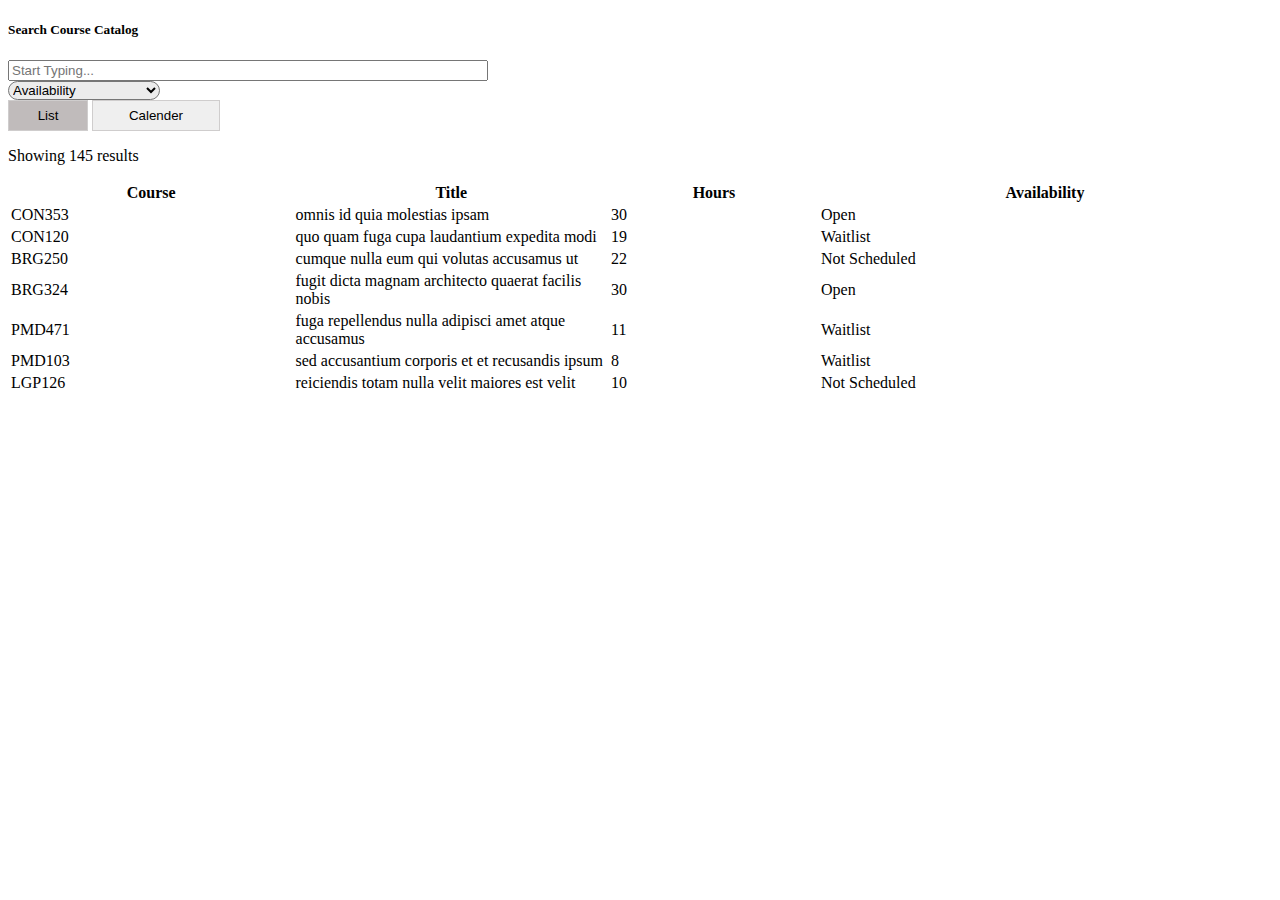
<file: index.html>
<!DOCTYPE html>
<html lang="en">
<head>
    <meta charset="UTF-8">
    <meta http-equiv="X-UA-Compatible" content="IE=edge">
    <meta name="viewport" content="width=device-width, initial-scale=1.0">
    <title>Table</title>
    <link rel="stylesheet" href="https://pro.fontawesome.com/releases/v5.10.0/css/all.css" integrity="sha384-AYmEC3Yw5cVb3ZcuHtOA93w35dYTsvhLPVnYs9eStHfGJvOvKxVfELGroGkvsg+p" crossorigin="anonymous"/>
    <link rel="stylesheet" href="https://cdn.jsdelivr.net/npm/bootstrap@4.6.0/dist/css/bootstrap.min.css" integrity="sha384-B0vP5xmATw1+K9KRQjQERJvTumQW0nPEzvF6L/Z6nronJ3oUOFUFpCjEUQouq2+l" crossorigin="anonymous">
    <link rel="stylesheet" href="css/styles.css"/>
</head>
<body>
    
    <div class="app">
        <div class="filter-search p-5 bg-light">
            <h5>Search Course Catalog</h5>
           
                <div class="form-group">
                    <input type="search" class="form-control search" id="myInput" placeholder="Start Typing...">
                </div>
                <div class="d-flex">
                    <select class="custom-select mr-4" style="width: 12%; border-radius: 20px;  background-color: rgb(236, 236, 236);">
                        <option selected value="Availability">Availability</option>
                        <option value="Open">Open</option>
                        <option value="Waitlist">Waitlist</option>
                        <option value="Not Scheduled">Not Scheduled</option>
                      </select>
                    <div class="input-group">
                        <div class="input-group-prepend">
                          <a href="index.html"><button class="list-calender btns-list">
                                <span class="icon"><i class="fas fa-bars"></i></span>
                                <span class="word">List</span>
                            </button></a>

                            <a href="calender.html"><button class=" btns-clndr" >
                                <span class="icon"><i class="far fa-calendar-alt"></i></span>
                                <span class="word">Calender</span> 
                            </button>
                          </a>
                        </div>
                      </div>
                  </div>
            

        </div>
        <div class="px-5 py-2"><p class="text-muted mb-0">Showing <span id="items">145</span> results</p></div>
        <div class="table-responsive">
            <table class="table border table-center">
                <thead>
                  <tr class="bg-light text-left">
                    <th scope="col" class="text-center">Course <i class="fas fa-sort-up"></i></th>
                    
                    <th scope="col" style="width: 25%">Title <i class="fad fa-sort-down"></i></th>
                    <th scope="col">Hours <i class="fad fa-sort-down"></i></th>
                    <th scope="col">Availability <i class="fad fa-sort-down"></i></th>
                  </tr>
                </thead>
                
                <tbody id="tbody">
                 <tr class="bg-light text-left">
                    <td scope="col" class="text-center">CON353</th>
                    <td scope="col" style="width: 25%">omnis id quia molestias ipsam</th>
                    <td scope="col">30</th>
                    <td scope="col">Open</th>
                  </tr>
                  <tr class="bg-light text-left">
                    <td scope="col" class="text-center">CON120</th>
                    <td scope="col" style="width: 25%">quo quam fuga cupa laudantium expedita modi</th>
                    <td scope="col">19</th>
                    <td scope="col">Waitlist</th>
                  </tr>
                  <tr class="bg-light text-left">
                    <td scope="col" class="text-center">BRG250</th>
                    <td scope="col" style="width: 25%">cumque nulla eum qui volutas accusamus ut</th>
                    <td scope="col">22</th>
                    <td scope="col">Not Scheduled</th>
                  </tr>
                  <tr class="bg-light text-left">
                    <td scope="col" class="text-center">BRG324</th>
                    <td scope="col" style="width: 25%">fugit dicta magnam architecto quaerat facilis nobis</th>
                    <td scope="col">30</th>
                    <td scope="col">Open</th>
                  </tr>
                  <tr class="bg-light text-left">
                    <td scope="col" class="text-center">PMD471</th>
                    <td scope="col" style="width: 25%">fuga repellendus nulla adipisci amet atque accusamus</th>
                    <td scope="col">11</th>
                    <td scope="col">Waitlist</th>
                  </tr>
                  <tr class="bg-light text-left">
                    <td scope="col" class="text-center">PMD103</th>
                    <td scope="col" style="width: 25%">sed accusantium corporis et et recusandis ipsum</th>
                    <td scope="col">8</th>
                    <td scope="col">Waitlist</th>
                  </tr>
                  <tr class="bg-light text-left">
                    <td scope="col" class="text-center">LGP126</th>
                    <td scope="col" style="width: 25%">reiciendis totam nulla velit maiores est velit</th>
                    <td scope="col">10</th>
                    <td scope="col">Not Scheduled</th>
                  </tr>
                </tbody>
            </table>
          </div>
    </div>
    <!-- Scripts -->
</body>
</html>
</file>
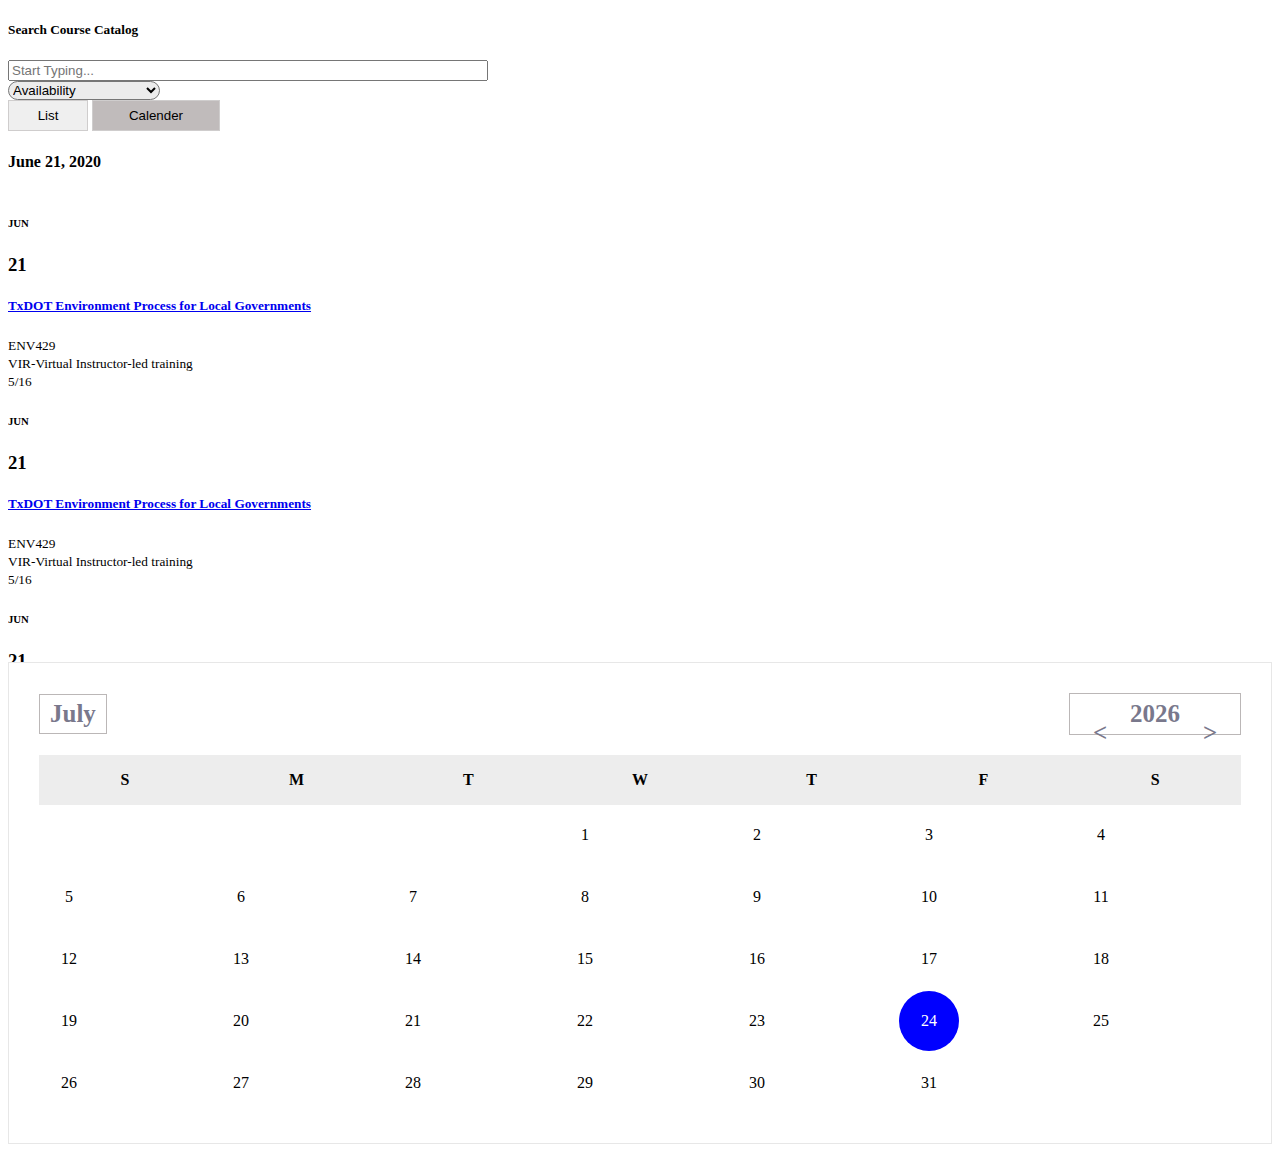
<file: calender.html>
<!DOCTYPE html>
<html lang="en">
<head>
    <meta charset="UTF-8">
    <meta http-equiv="X-UA-Compatible" content="IE=edge">
    <meta name="viewport" content="width=device-width, initial-scale=1.0">
    <title>Availability_Calender</title>
    <link rel="stylesheet" href="https://pro.fontawesome.com/releases/v5.10.0/css/all.css" integrity="sha384-AYmEC3Yw5cVb3ZcuHtOA93w35dYTsvhLPVnYs9eStHfGJvOvKxVfELGroGkvsg+p" crossorigin="anonymous"/>
    <link rel="stylesheet" href="https://cdn.jsdelivr.net/npm/bootstrap@4.6.0/dist/css/bootstrap.min.css" integrity="sha384-B0vP5xmATw1+K9KRQjQERJvTumQW0nPEzvF6L/Z6nronJ3oUOFUFpCjEUQouq2+l" crossorigin="anonymous">
    <link rel="stylesheet" href="css/styles.css"/>
    <link rel="stylesheet" href="css/calenders.css">
</head>
<body>
    
    <div class="app">
        <div class="filter-search p-5 bg-light">
            <h5>Search Course Catalog</h5>
           
                <div class="form-group">
                    <input type="search" class="form-control search" id="myInput" placeholder="Start Typing...">
                </div>
                <div class="d-flex">
                    <select 
                    class="custom-select mr-4" 
                    style="width: 12%; border-radius: 20px;  background-color: rgb(236, 236, 236);"
                    id="select_val"
                    onclick="openfor()"
                    >
                        <option selected value="Availability">Availability</option>
                        <option value="Open">Open</option>
                        <option value="Waitlist">Waitlist</option>
                        <option value="Not Scheduled">Not Scheduled</option>
                      </select>
                    <div class="input-group">
                        <div class="input-group-prepend">
                            <a href="index.html"><button class="list-calender btns-lists">
                                <span class="icon"><i class="fas fa-bars"></i></span>
                                <span class="word">List</span>
                            </button></a>
                            <a href="calender.html"></a><button class=" btns-clndr" >
                                <span class="icon"><i class="far fa-calendar-alt"></i></span>
                                <span class="word">Calender</span> 
                            </button>
                          </a>
                        </div>
                      </div>
                  </div>
                  <script>
                    function openfor(){
                        var val = document.getElementById("select_val");

                        if(val.value == 'Open'){
                            // alert("you select open")
                            window.location.href="open_calender.html";
                        }
                        if(val.value == 'Waitlist'){
                            // alert("you select WaitList")
                            window.location.href="waitlist.html";
                        }
                        if(val.value == 'Not Scheduled'){
                            // alert("you selecte not scheduled")
                            window.location.href="notscheduled.html";
                        }
                        // if(val.value == 'Availability'){
                        //     alert("you select availability")
                        // }                        
                    }
                  </script>
        </div>
        <!--Your code here -->
        <div class="container p-5">
            <div class="row coln">
                <div class="col-5">
                    <h4 class="dates">June 21, 2020</h4>

                    <div class="scroll">
                            <div class="row ">
                                <div class="col-3">
                                    <div class="date-left">
                                        <h6>JUN</h6>
                                        <h3>21</h3>
                                    </div>
                                </div>
                                <div class="col-8">
                                    <a href="#"><h5><u>TxDOT Environment Process for Local Governments</u></h5></a>
                                    <p class="small-details">
                                        <small>ENV429</small><br>
                                        <small><i class="fad fa-map-marker-alt"></i> VIR-Virtual Instructor-led training</small><br>
                                        <small><i class="fas fa-user-friends"></i> 5/16</small>
                                    </p>  
                                </div>
                            </div>

                            <div class="row">
                                <div class="col-3">
                                    <div class="date-left">
                                        <h6>JUN</h6>
                                        <h3>21</h3>
                                    </div>
                                </div>
                                <div class="col-8">
                                    <a href="#"><h5><u>TxDOT Environment Process for Local Governments</u></h5></a>
                                    <p class="small-details">
                                        <small>ENV429</small><br>
                                        <small><i class="fad fa-map-marker-alt"></i> VIR-Virtual Instructor-led training</small><br>
                                        <small><i class="fas fa-user-friends"></i> 5/16</small>
                                    </p>  
                                </div>
                            </div>

                            <div class="row">
                                <div class="col-3">
                                    <div class="date-left">
                                        <h6>JUN</h6>
                                        <h3>21</h3>
                                    </div>
                                </div>
                                <div class="col-8">
                                    <a href="#"><h5><u>TxDOT Environment Process for Local Governments</u></h5></a>
                                    <p class="small-details">
                                        <small>ENV429</small><br>
                                        <small><i class="fad fa-map-marker-alt"></i> VIR-Virtual Instructor-led training</small><br>
                                        <small><i class="fas fa-user-friends"></i> 5/16</small>
                                    </p>  
                                </div>
                            </div>

                            <div class="row">
                                <div class="col-3">
                                    <div class="date-left">
                                        <h6>JUN</h6>
                                        <h3>21</h3>
                                    </div>
                                </div>
                                <div class="col-8">
                                    <a href="#"><h5><u>TxDOT Environment Process for Local Governments</u></h5></a>
                                    <p class="small-details">
                                        <small>ENV429</small><br>
                                        <small><i class="fad fa-map-marker-alt"></i> VIR-Virtual Instructor-led training</small><br>
                                        <small><i class="fas fa-user-friends"></i> 5/16</small>
                                    </p>  
                                </div>
                            </div>

                            <div class="row">
                                <div class="col-3">
                                    <div class="date-left">
                                        <h6>JUN</h6>
                                        <h3>21</h3>
                                    </div>
                                </div>
                                <div class="col-8">
                                    <a href="#"><h5><u>TxDOT Environment Process for Local Governments</u></h5></a>
                                    <p class="small-details">
                                        <small>ENV429</small><br>
                                        <small><i class="fad fa-map-marker-alt"></i> VIR-Virtual Instructor-led training</small><br>
                                        <small><i class="fas fa-user-friends"></i> 5/16</small>
                                    </p>  
                                </div>
                            </div>




                    </div>
                    
                </div>
                <div class="col-7">
                    <!--Calender code-->

                    <div class="calendar">
                        <div class="calendar-header">
                            <span class="month-picker" id="month-picker"></span>
                            <div class="year-picker">
                                <span class="year-change" id="prev-year">
                                    <p><</p>
                                </span>
                                <span id="year">2021</span>
                                <span class="year-change" id="next-year">
                                    <p>></p>
                                </span>
                            </div>
                        </div>
                        <div class="calendar-body">
                            <div class="calendar-week-day">
                                <div>S</div>
                                <div>M</div>
                                <div>T</div>
                                <div>W</div>
                                <div>T</div>
                                <div>F</div>
                                <div>S</div>
                            </div>
                            <div class="calendar-days"></div>
                        </div>
                        <div class="month-list"></div>
                    </div>

                    <!--End of Calender code-->
                  
                   

                </div>
            </div>
      </div>
    </div>
    <!-- Scripts -->
    <script src="js/script.js"></script>
</body>
</html>
</file>
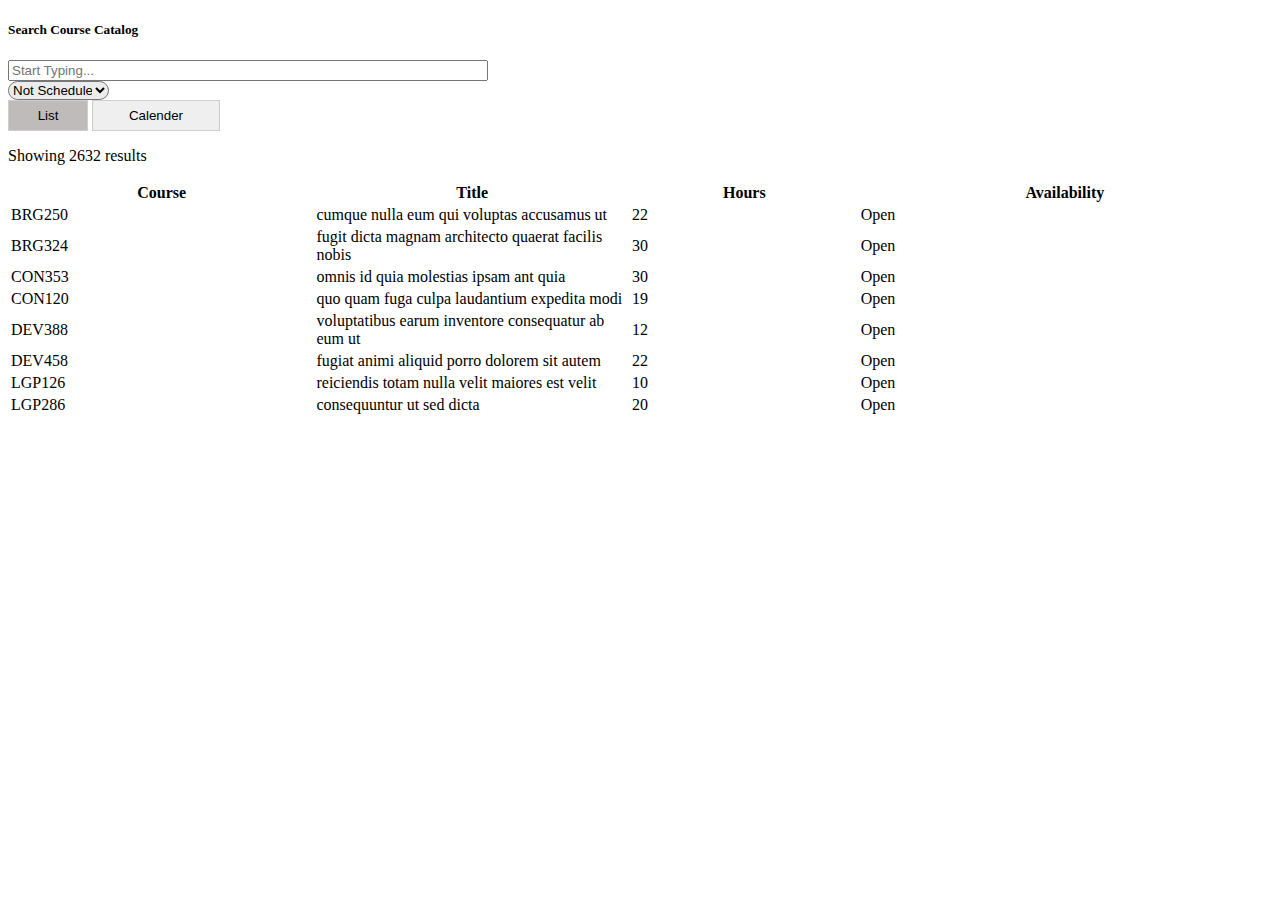
<file: notscheduled.html>
<!DOCTYPE html>
<html lang="en">
<head>
    <meta charset="UTF-8">
    <meta http-equiv="X-UA-Compatible" content="IE=edge">
    <meta name="viewport" content="width=device-width, initial-scale=1.0">
    <title>Not Scheduled_list</title>
    <link rel="stylesheet" href="https://pro.fontawesome.com/releases/v5.10.0/css/all.css" integrity="sha384-AYmEC3Yw5cVb3ZcuHtOA93w35dYTsvhLPVnYs9eStHfGJvOvKxVfELGroGkvsg+p" crossorigin="anonymous"/>
    <link rel="stylesheet" href="https://cdn.jsdelivr.net/npm/bootstrap@4.6.0/dist/css/bootstrap.min.css" integrity="sha384-B0vP5xmATw1+K9KRQjQERJvTumQW0nPEzvF6L/Z6nronJ3oUOFUFpCjEUQouq2+l" crossorigin="anonymous">
    <link rel="stylesheet" href="css/styles.css"/>
</head>
<body>
    
    <div class="app">
        <div class="filter-search p-5 bg-light">
            <h5>Search Course Catalog</h5>
           
                <div class="form-group">
                    <input type="search" class="form-control search" id="myInput" placeholder="Start Typing...">
                </div>
                <div class="d-flex">
                    <select class="custom-select mr-4" 
                    style="width: 8%; border-radius: 20px;  background-color: rgb(236, 236, 236);"
                    id="select_val"
                    onclick="openfor()"
                    >
                        <option  value="Open">Open</option>
                        <option  value="Availability"><a href="index.html">Availability </a></option>
                        <option value="Waitlist">Waitlist</option>
                        <option selected value="Not Scheduled">Not Scheduled</option>
                      </select>
                    <div class="input-group">
                        <div class="input-group-prepend">
                            <a href="#"><button class="list-calender btns-list">
                                <span class="icon"><i class="fas fa-bars"></i></span>
                                <span class="word">List</span>
                            </button></a>

                            <button class=" btns-clndr" onclick="msg()">
                                <span class="icon"><i class="far fa-calendar-alt"></i></span>
                                <span class="word">Calender</span> 
                            </button>
                            <script>
                                function msg(){
                                    alert('Oops site under development!');
                                }
                            </script>
                        </div>
                      </div>
                  </div>
                  <script>
                    function openfor(){
                        var val = document.getElementById("select_val");

                        if(val.value == 'Open'){
                            alert("you select open")
                            window.location.href="open_list.html";
                        }
                        if(val.value == 'Waitlist'){
                            // alert("you select WaitList")
                            window.location.href="waitlist.html";
                        }
                        // if(val.value == 'Not Scheduled'){
                        //     alert("you selecte not scheduled")
                        // }
                        if(val.value == 'Availability'){
                            // alert("you select availability")
                            window.location.href="index.html";
                        }                        
                    }
                  </script>
                  
            

        </div>
        <div class="px-5 py-2"><p class="text-muted mb-0">Showing <span id="items">2632</span> results</p></div>
        <div class="table-responsive">
            <table class="table border table-center">
                <thead>
                  <tr class="bg-light text-left">
                    <th scope="col" class="text-center">Course <i class="fas fa-sort-up"></i></th>
                    
                    <th scope="col" style="width: 25%">Title <i class="fad fa-sort-down"></i></th>
                    <th scope="col">Hours <i class="fad fa-sort-down"></i></th>
                    <th scope="col">Availability <i class="fad fa-sort-down"></i></th>
                  </tr>
                </thead>
                
                <tbody id="tbody">
                    <tr class="bg-light text-left">
                       <td scope="col" class="text-center">BRG250</th>
                       <td scope="col" style="width: 25%">cumque nulla eum qui voluptas accusamus ut</th>
                       <td scope="col">22</th>
                       <td scope="col">Open</th>
                     </tr>
                     <tr class="bg-light text-left">
                       <td scope="col" class="text-center">BRG324</th>
                       <td scope="col" style="width: 25%">fugit dicta magnam architecto quaerat facilis nobis</th>
                       <td scope="col">30</th>
                       <td scope="col">Open</th>
                     </tr>
                     <tr class="bg-light text-left">
                       <td scope="col" class="text-center">CON353</th>
                       <td scope="col" style="width: 25%">omnis id quia molestias ipsam ant quia</th>
                       <td scope="col">30</th>
                       <td scope="col">Open</th>
                     </tr>
                     <tr class="bg-light text-left">
                       <td scope="col" class="text-center">CON120</th>
                       <td scope="col" style="width: 25%">quo quam fuga culpa laudantium expedita modi</th>
                       <td scope="col">19</th>
                       <td scope="col">Open</th>
                     </tr>
                     <tr class="bg-light text-left">
                       <td scope="col" class="text-center">DEV388</th>
                       <td scope="col" style="width: 25%">voluptatibus earum inventore consequatur ab eum ut</th>
                       <td scope="col">12</th>
                       <td scope="col">Open</th>
                     </tr>
                     <tr class="bg-light text-left">
                       <td scope="col" class="text-center">DEV458</th>
                       <td scope="col" style="width: 25%">fugiat animi aliquid porro dolorem sit autem</th>
                       <td scope="col">22</th>
                       <td scope="col">Open</th>
                     </tr>
                     <tr class="bg-light text-left">
                       <td scope="col" class="text-center">LGP126</th>
                       <td scope="col" style="width: 25%">reiciendis totam nulla velit maiores est velit</th>
                       <td scope="col">10</th>
                       <td scope="col">Open</th>
                     </tr>
                     <tr class="bg-light text-left">
                       <td scope="col" class="text-center">LGP286</th>
                       <td scope="col" style="width: 25%">consequuntur ut sed dicta</th>
                       <td scope="col">20</th>
                       <td scope="col">Open</th>
                     </tr>
                   </tbody>
            </table>
          </div>
    </div>
    <!-- Scripts -->
</body>
</html>
</file>
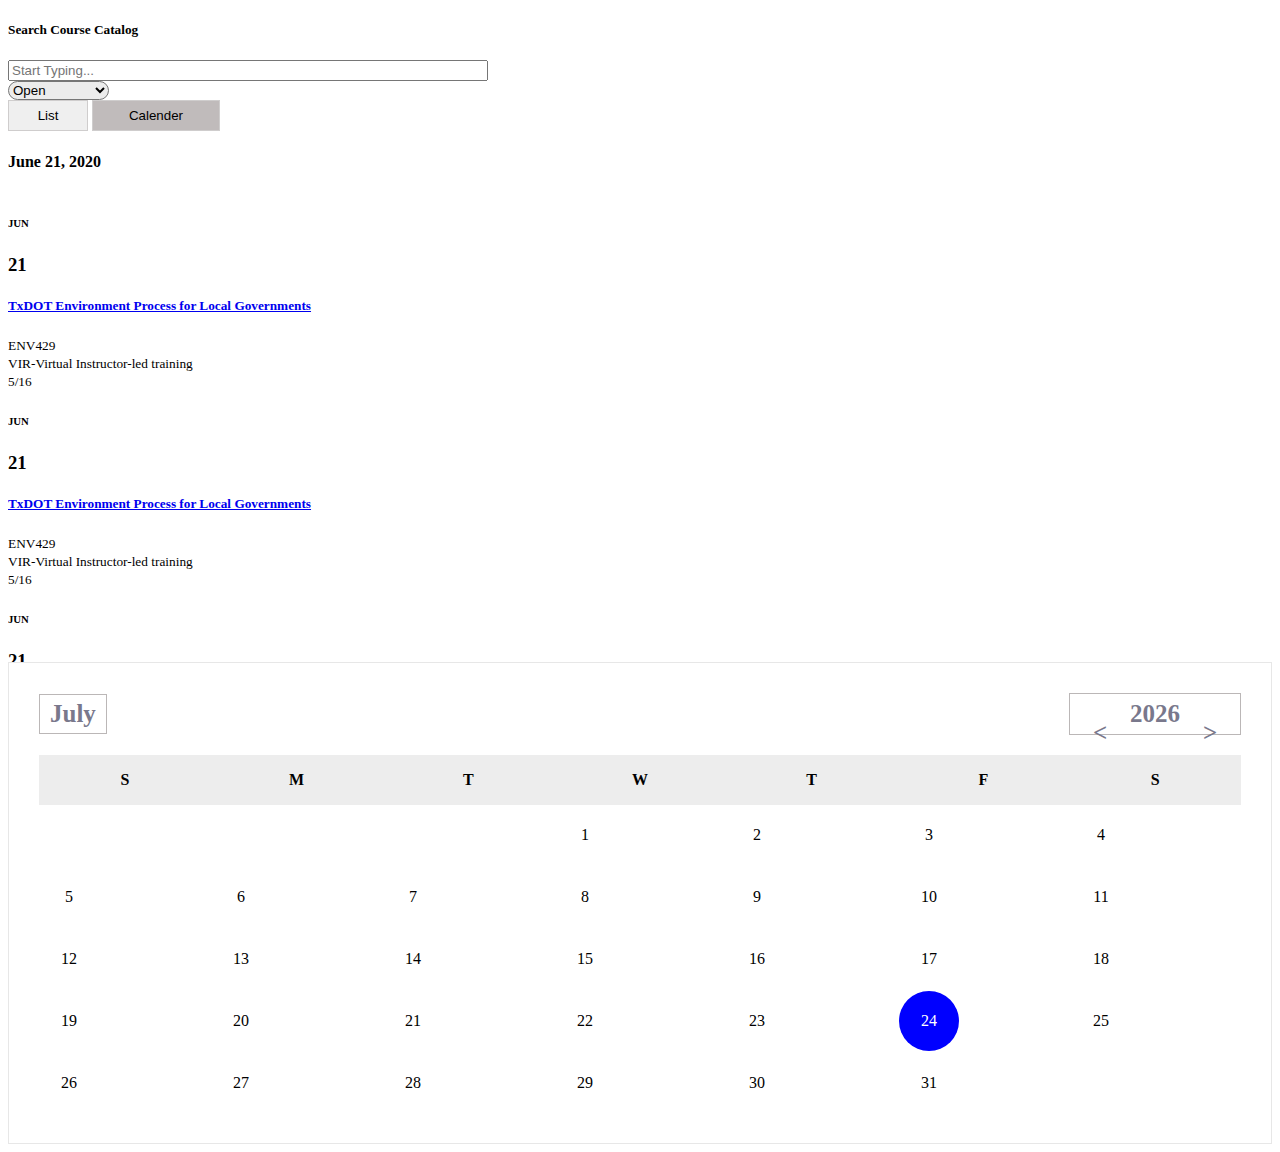
<file: open_calender.html>
<!DOCTYPE html>
<html lang="en">
<head>
    <meta charset="UTF-8">
    <meta http-equiv="X-UA-Compatible" content="IE=edge">
    <meta name="viewport" content="width=device-width, initial-scale=1.0">
    <title>Open_Calender</title>
    <link rel="stylesheet" href="https://pro.fontawesome.com/releases/v5.10.0/css/all.css" integrity="sha384-AYmEC3Yw5cVb3ZcuHtOA93w35dYTsvhLPVnYs9eStHfGJvOvKxVfELGroGkvsg+p" crossorigin="anonymous"/>
    <link rel="stylesheet" href="https://cdn.jsdelivr.net/npm/bootstrap@4.6.0/dist/css/bootstrap.min.css" integrity="sha384-B0vP5xmATw1+K9KRQjQERJvTumQW0nPEzvF6L/Z6nronJ3oUOFUFpCjEUQouq2+l" crossorigin="anonymous">
    <link rel="stylesheet" href="css/styles.css"/>
    <link rel="stylesheet" href="css/calenders.css">
</head>
<body>
    
    <div class="app">
        <div class="filter-search p-5 bg-light">
            <h5>Search Course Catalog</h5>
           
                <div class="form-group">
                    <input type="search" class="form-control search" id="myInput" placeholder="Start Typing...">
                </div>
                <div class="d-flex">
                    <select class="custom-select mr-4" 
                    style="width: 8%; border-radius: 20px;  background-color: rgb(236, 236, 236);"
                    id="select_val"
                    onclick="openfor()"
                    >
                        <option  value="Availability">Availability</option>
                        <option selected value="Open">Open</option>
                        <option value="Waitlist">Waitlist</option>
                        <option value="Not Scheduled">Not Scheduled</option>
                      </select>
                    <div class="input-group">
                        <div class="input-group-prepend">
                            <a href="open_list.html"><button class="list-calender btns-lists">
                                <span class="icon"><i class="fas fa-bars"></i></span>
                                <span class="word">List</span>
                            </button></a>
                            <a href="open_calender.html"><button class=" btns-clndr" >
                                <span class="icon"><i class="far fa-calendar-alt"></i></span>
                                <span class="word">Calender</span> 
                            </button>
                          </a>
                        </div>
                      </div>
                  </div>
                  <script>
                    function openfor(){
                        var val = document.getElementById("select_val");

                        // if(val.value == 'Open'){
                            // alert("you select open")
                            // window.location.href="open_list.html";
                        // }
                        if(val.value == 'Waitlist'){
                            // alert("you select WaitList")
                            window.location.href="waitlist.html";
                        }
                        if(val.value == 'Not Scheduled'){
                            // alert("you selecte not scheduled")
                            window.location.href="notscheduled.html";
                        }
                        if(val.value == 'Availability'){
                            // alert("you select availability")
                            window.location.href="calender.html";
                        }                        
                    }
                  </script>
                  
            

        </div>
        <!--Your code here -->
        <div class="container p-5">
            <div class="row">
                <div class="col-5">
                    <h4 class="dates">June 21, 2020</h4>

                    <div class="scroll">
                            <div class="row ">
                                <div class="col-3">
                                    <div class="date-left">
                                        <h6>JUN</h6>
                                        <h3>21</h3>
                                    </div>
                                </div>
                                <div class="col-8">
                                    <a href="#"><h5><u>TxDOT Environment Process for Local Governments</u></h5></a>
                                    <p class="small-details">
                                        <small>ENV429</small><br>
                                        <small><i class="fad fa-map-marker-alt"></i> VIR-Virtual Instructor-led training</small><br>
                                        <small><i class="fas fa-user-friends"></i> 5/16</small>
                                    </p>  
                                </div>
                            </div>

                            <div class="row">
                                <div class="col-3">
                                    <div class="date-left">
                                        <h6>JUN</h6>
                                        <h3>21</h3>
                                    </div>
                                </div>
                                <div class="col-8">
                                    <a href="#"><h5><u>TxDOT Environment Process for Local Governments</u></h5></a>
                                    <p class="small-details">
                                        <small>ENV429</small><br>
                                        <small><i class="fad fa-map-marker-alt"></i> VIR-Virtual Instructor-led training</small><br>
                                        <small><i class="fas fa-user-friends"></i> 5/16</small>
                                    </p>  
                                </div>
                            </div>

                            <div class="row">
                                <div class="col-3">
                                    <div class="date-left">
                                        <h6>JUN</h6>
                                        <h3>21</h3>
                                    </div>
                                </div>
                                <div class="col-8">
                                    <a href="#"><h5><u>TxDOT Environment Process for Local Governments</u></h5></a>
                                    <p class="small-details">
                                        <small>ENV429</small><br>
                                        <small><i class="fad fa-map-marker-alt"></i> VIR-Virtual Instructor-led training</small><br>
                                        <small><i class="fas fa-user-friends"></i> 5/16</small>
                                    </p>  
                                </div>
                            </div>

                            <div class="row">
                                <div class="col-3">
                                    <div class="date-left">
                                        <h6>JUN</h6>
                                        <h3>21</h3>
                                    </div>
                                </div>
                                <div class="col-8">
                                    <a href="#"><h5><u>TxDOT Environment Process for Local Governments</u></h5></a>
                                    <p class="small-details">
                                        <small>ENV429</small><br>
                                        <small><i class="fad fa-map-marker-alt"></i> VIR-Virtual Instructor-led training</small><br>
                                        <small><i class="fas fa-user-friends"></i> 5/16</small>
                                    </p>  
                                </div>
                            </div>

                            <div class="row">
                                <div class="col-3">
                                    <div class="date-left">
                                        <h6>JUN</h6>
                                        <h3>21</h3>
                                    </div>
                                </div>
                                <div class="col-8">
                                    <a href="#"><h5><u>TxDOT Environment Process for Local Governments</u></h5></a>
                                    <p class="small-details">
                                        <small>ENV429</small><br>
                                        <small><i class="fad fa-map-marker-alt"></i> VIR-Virtual Instructor-led training</small><br>
                                        <small><i class="fas fa-user-friends"></i> 5/16</small>
                                    </p>  
                                </div>
                            </div>




                    </div>
                    
                </div>
                <div class="col-7">
                    <!--Calender code-->

                    <div class="calendar">
                        <div class="calendar-header">
                            <span class="month-picker" id="month-picker"></span>
                            <div class="year-picker">
                                <span class="year-change" id="prev-year">
                                    <p><</p>
                                </span>
                                <span id="year">2021</span>
                                <span class="year-change" id="next-year">
                                    <p>></p>
                                </span>
                            </div>
                        </div>
                        <div class="calendar-body">
                            <div class="calendar-week-day">
                                <div>S</div>
                                <div>M</div>
                                <div>T</div>
                                <div>W</div>
                                <div>T</div>
                                <div>F</div>
                                <div>S</div>
                            </div>
                            <div class="calendar-days"></div>
                        </div>
                        <div class="month-list"></div>
                    </div>

                    <!--End of Calender code-->
                </div>
            </div>
      </div>


    </div>
    <!-- Scripts -->
    <script src="js/script.js"></script>
</body>
</html>
</file>
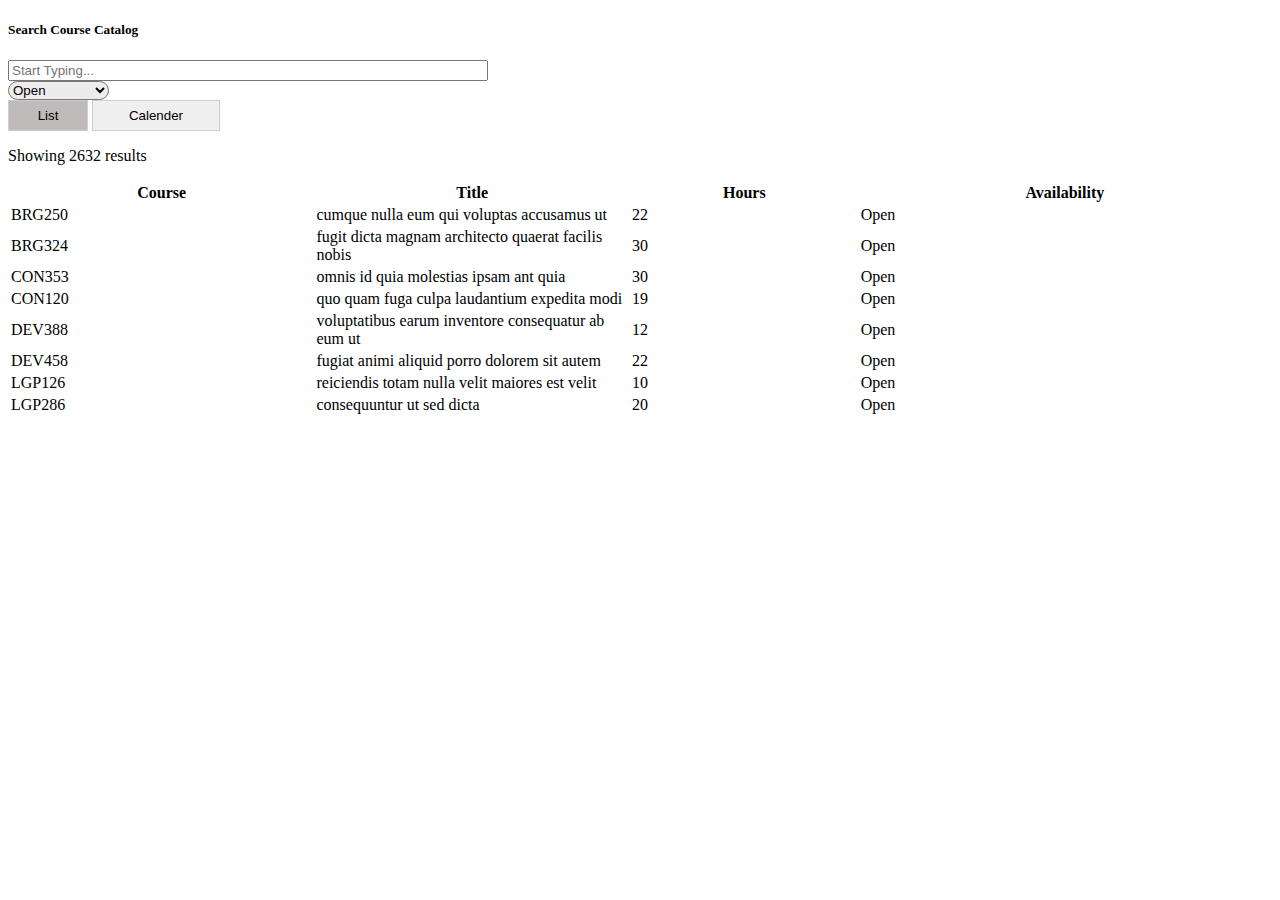
<file: open_list.html>
<!DOCTYPE html>
<html lang="en">
<head>
    <meta charset="UTF-8">
    <meta http-equiv="X-UA-Compatible" content="IE=edge">
    <meta name="viewport" content="width=device-width, initial-scale=1.0">
    <title>Table</title>
    <link rel="stylesheet" href="https://pro.fontawesome.com/releases/v5.10.0/css/all.css" integrity="sha384-AYmEC3Yw5cVb3ZcuHtOA93w35dYTsvhLPVnYs9eStHfGJvOvKxVfELGroGkvsg+p" crossorigin="anonymous"/>
    <link rel="stylesheet" href="https://cdn.jsdelivr.net/npm/bootstrap@4.6.0/dist/css/bootstrap.min.css" integrity="sha384-B0vP5xmATw1+K9KRQjQERJvTumQW0nPEzvF6L/Z6nronJ3oUOFUFpCjEUQouq2+l" crossorigin="anonymous">
    <link rel="stylesheet" href="css/styles.css"/>
</head>
<body>
    
    <div class="app">
        <div class="filter-search p-5 bg-light">
            <h5>Search Course Catalog</h5>
           
                <div class="form-group">
                    <input type="search" class="form-control search" id="myInput" placeholder="Start Typing...">
                </div>
                <div class="d-flex">
                    <select class="custom-select mr-4" style="width: 8%; border-radius: 20px;  background-color: rgb(236, 236, 236);">
                        <option selected value="Open">Open</option>
                        <option  value="Availability"><a href="index.html">Availability </a></option>
                        <option value="Waitlist">Waitlist</option>
                        <option value="Not Scheduled">Not Scheduled</option>
                      </select>
                    <div class="input-group">
                        <div class="input-group-prepend">
                            <a href="open_list.html"><button class="list-calender btns-list">
                                <span class="icon"><i class="fas fa-bars"></i></span>
                                <span class="word">List</span>
                            </button></a>

                            <a href="open_calender.html"><button class=" btns-clndr" >
                                <span class="icon"><i class="far fa-calendar-alt"></i></span>
                                <span class="word">Calender</span> 
                            </button>
                          </a>
                        </div>
                      </div>
                  </div>
            

        </div>
        <div class="px-5 py-2"><p class="text-muted mb-0">Showing <span id="items">2632</span> results</p></div>
        <div class="table-responsive">
            <table class="table border table-center">
                <thead>
                  <tr class="bg-light text-left">
                    <th scope="col" class="text-center">Course <i class="fas fa-sort-up"></i></th>
                    
                    <th scope="col" style="width: 25%">Title <i class="fad fa-sort-down"></i></th>
                    <th scope="col">Hours <i class="fad fa-sort-down"></i></th>
                    <th scope="col">Availability <i class="fad fa-sort-down"></i></th>
                  </tr>
                </thead>
                
                <tbody id="tbody">
                    <tr class="bg-light text-left">
                       <td scope="col" class="text-center">BRG250</th>
                       <td scope="col" style="width: 25%">cumque nulla eum qui voluptas accusamus ut</th>
                       <td scope="col">22</th>
                       <td scope="col">Open</th>
                     </tr>
                     <tr class="bg-light text-left">
                       <td scope="col" class="text-center">BRG324</th>
                       <td scope="col" style="width: 25%">fugit dicta magnam architecto quaerat facilis nobis</th>
                       <td scope="col">30</th>
                       <td scope="col">Open</th>
                     </tr>
                     <tr class="bg-light text-left">
                       <td scope="col" class="text-center">CON353</th>
                       <td scope="col" style="width: 25%">omnis id quia molestias ipsam ant quia</th>
                       <td scope="col">30</th>
                       <td scope="col">Open</th>
                     </tr>
                     <tr class="bg-light text-left">
                       <td scope="col" class="text-center">CON120</th>
                       <td scope="col" style="width: 25%">quo quam fuga culpa laudantium expedita modi</th>
                       <td scope="col">19</th>
                       <td scope="col">Open</th>
                     </tr>
                     <tr class="bg-light text-left">
                       <td scope="col" class="text-center">DEV388</th>
                       <td scope="col" style="width: 25%">voluptatibus earum inventore consequatur ab eum ut</th>
                       <td scope="col">12</th>
                       <td scope="col">Open</th>
                     </tr>
                     <tr class="bg-light text-left">
                       <td scope="col" class="text-center">DEV458</th>
                       <td scope="col" style="width: 25%">fugiat animi aliquid porro dolorem sit autem</th>
                       <td scope="col">22</th>
                       <td scope="col">Open</th>
                     </tr>
                     <tr class="bg-light text-left">
                       <td scope="col" class="text-center">LGP126</th>
                       <td scope="col" style="width: 25%">reiciendis totam nulla velit maiores est velit</th>
                       <td scope="col">10</th>
                       <td scope="col">Open</th>
                     </tr>
                     <tr class="bg-light text-left">
                       <td scope="col" class="text-center">LGP286</th>
                       <td scope="col" style="width: 25%">consequuntur ut sed dicta</th>
                       <td scope="col">20</th>
                       <td scope="col">Open</th>
                     </tr>
                   </tbody>
            </table>
          </div>
    </div>
    <!-- Scripts -->
</body>
</html>
</file>
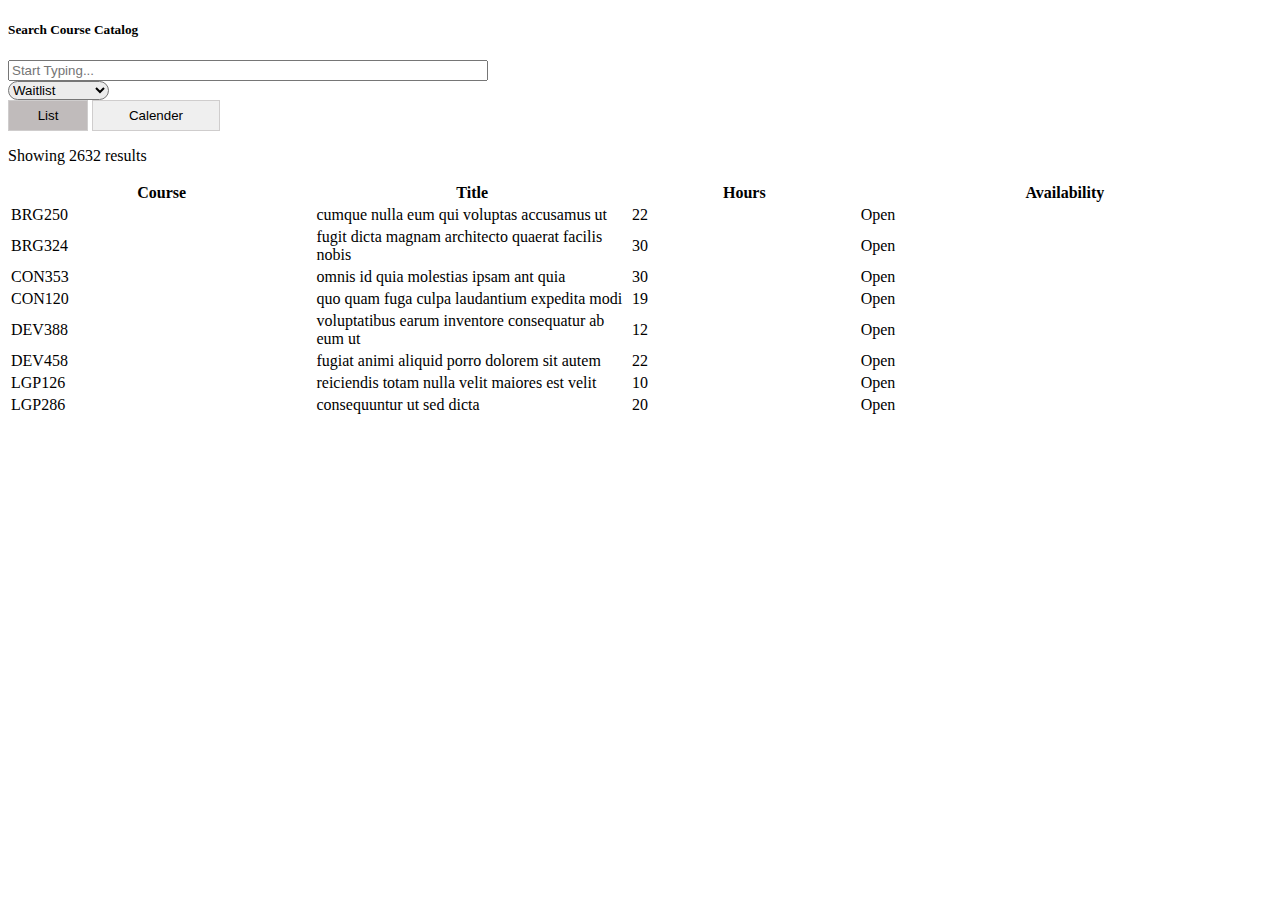
<file: waitlist.html>
<!DOCTYPE html>
<html lang="en">
<head>
    <meta charset="UTF-8">
    <meta http-equiv="X-UA-Compatible" content="IE=edge">
    <meta name="viewport" content="width=device-width, initial-scale=1.0">
    <title>Waitlist_List</title>
    <link rel="stylesheet" href="https://pro.fontawesome.com/releases/v5.10.0/css/all.css" integrity="sha384-AYmEC3Yw5cVb3ZcuHtOA93w35dYTsvhLPVnYs9eStHfGJvOvKxVfELGroGkvsg+p" crossorigin="anonymous"/>
    <link rel="stylesheet" href="https://cdn.jsdelivr.net/npm/bootstrap@4.6.0/dist/css/bootstrap.min.css" integrity="sha384-B0vP5xmATw1+K9KRQjQERJvTumQW0nPEzvF6L/Z6nronJ3oUOFUFpCjEUQouq2+l" crossorigin="anonymous">
    <link rel="stylesheet" href="css/styles.css"/>
</head>
<body>
    
    <div class="app">
        <div class="filter-search p-5 bg-light">
            <h5>Search Course Catalog</h5>
           
                <div class="form-group">
                    <input type="search" class="form-control search" id="myInput" placeholder="Start Typing...">
                </div>
                <div class="d-flex">
                    <select class="custom-select mr-4" 
                    style="width: 8%; border-radius: 20px;  background-color: rgb(236, 236, 236);"
                    id="select_val"
                    onclick="openfor()"
                    >
                        <option  value="Open">Open</option>
                        <option  value="Availability"><a href="index.html">Availability </a></option>
                        <option selected value="Waitlist">Waitlist</option>
                        <option value="Not Scheduled">Not Scheduled</option>
                      </select>
                    <div class="input-group">
                        <div class="input-group-prepend">
                            <a href="#"><button class="list-calender btns-list">
                                <span class="icon"><i class="fas fa-bars"></i></span>
                                <span class="word">List</span>
                            </button></a>

                            <button class=" btns-clndr" onclick="msg()">
                                <span class="icon"><i class="far fa-calendar-alt"></i></span>
                                <span class="word">Calender</span> 
                            </button>
                            <script>
                                function msg(){
                                    alert('Oops site under development!');
                                }
                            </script>
                        </div>
                      </div>
                  </div>
                  <script>
                    function openfor(){
                        var val = document.getElementById("select_val");

                        if(val.value == 'Open'){
                            alert("you select open")
                            window.location.href="open_list.html";
                        }
                        // if(val.value == 'Waitlist'){
                        //     alert("you select WaitList")
                        // }
                        if(val.value == 'Not Scheduled'){
                            // alert("you selecte not scheduled")
                            window.location.href="notscheduled.html"
                        }
                        if(val.value == 'Availability'){
                            // alert("you select availability")
                            window.location.href="index.html";
                        }                        
                    }
                  </script>
                  
            

        </div>
        <div class="px-5 py-2"><p class="text-muted mb-0">Showing <span id="items">2632</span> results</p></div>
        <div class="table-responsive">
            <table class="table border table-center">
                <thead>
                  <tr class="bg-light text-left">
                    <th scope="col" class="text-center">Course <i class="fas fa-sort-up"></i></th>
                    
                    <th scope="col" style="width: 25%">Title <i class="fad fa-sort-down"></i></th>
                    <th scope="col">Hours <i class="fad fa-sort-down"></i></th>
                    <th scope="col">Availability <i class="fad fa-sort-down"></i></th>
                  </tr>
                </thead>
                
                <tbody id="tbody">
                    <tr class="bg-light text-left">
                       <td scope="col" class="text-center">BRG250</th>
                       <td scope="col" style="width: 25%">cumque nulla eum qui voluptas accusamus ut</th>
                       <td scope="col">22</th>
                       <td scope="col">Open</th>
                     </tr>
                     <tr class="bg-light text-left">
                       <td scope="col" class="text-center">BRG324</th>
                       <td scope="col" style="width: 25%">fugit dicta magnam architecto quaerat facilis nobis</th>
                       <td scope="col">30</th>
                       <td scope="col">Open</th>
                     </tr>
                     <tr class="bg-light text-left">
                       <td scope="col" class="text-center">CON353</th>
                       <td scope="col" style="width: 25%">omnis id quia molestias ipsam ant quia</th>
                       <td scope="col">30</th>
                       <td scope="col">Open</th>
                     </tr>
                     <tr class="bg-light text-left">
                       <td scope="col" class="text-center">CON120</th>
                       <td scope="col" style="width: 25%">quo quam fuga culpa laudantium expedita modi</th>
                       <td scope="col">19</th>
                       <td scope="col">Open</th>
                     </tr>
                     <tr class="bg-light text-left">
                       <td scope="col" class="text-center">DEV388</th>
                       <td scope="col" style="width: 25%">voluptatibus earum inventore consequatur ab eum ut</th>
                       <td scope="col">12</th>
                       <td scope="col">Open</th>
                     </tr>
                     <tr class="bg-light text-left">
                       <td scope="col" class="text-center">DEV458</th>
                       <td scope="col" style="width: 25%">fugiat animi aliquid porro dolorem sit autem</th>
                       <td scope="col">22</th>
                       <td scope="col">Open</th>
                     </tr>
                     <tr class="bg-light text-left">
                       <td scope="col" class="text-center">LGP126</th>
                       <td scope="col" style="width: 25%">reiciendis totam nulla velit maiores est velit</th>
                       <td scope="col">10</th>
                       <td scope="col">Open</th>
                     </tr>
                     <tr class="bg-light text-left">
                       <td scope="col" class="text-center">LGP286</th>
                       <td scope="col" style="width: 25%">consequuntur ut sed dicta</th>
                       <td scope="col">20</th>
                       <td scope="col">Open</th>
                     </tr>
                   </tbody>
            </table>
          </div>
    </div>
    <!-- Scripts -->
</body>
</html>
</file>
<file: css/styles.css>
.search{
    width: 30rem;
}

.btns-list{
    border: 1px solid rgb(207, 205, 205);
    padding: 7px;
    width: 5rem;
    background-color: rgb(192, 187, 187);
}

.btns-clndr{
    border: 1px solid rgb(207, 205, 205);
    padding: 7px;
    width: 8rem;
}
</file>
<file: css/calenders.css>
.btns-lists{
    border: 1px solid rgb(207, 205, 205);
    padding: 7px;
    width: 5rem;
    
}

.btns-clndr{
    border: 1px solid rgb(207, 205, 205);
    padding: 7px;
    width: 8rem;
    background-color: rgb(192, 187, 187);
}

.scroll{
    margin: 0px;
    padding: 0px;
    height: 470px;
    width: 100%;
    overflow: auto;
   
}
:root {
    --dark-body: #4d4c5a;
    --dark-main: #141529;
    --dark-second: #79788c;
    --dark-hover: #323048;
    --dark-text: #f8fbff;

    --light-body: #f3f8fe;
    --light-main: #fdfdfd;
    --light-second: #c3c2c8;
    --light-hover: #edf0f5;
    --light-text: #151426;

    --blue: #0000ff;
    --white: #fff;

    --shadow: rgba(100, 100, 111, 0.2) 0px 7px 29px 0px;

    --font-family:Roboto;
}

.dark {
    --bg-body: var(--dark-body);
    --bg-main: var(--dark-main);
    --bg-second: var(--dark-second);
    --color-hover: var(--dark-hover);
    --color-txt: var(--dark-text);
}

.light {
    --bg-body: var(--light-body);
    --bg-main: var(--light-main);
    --bg-second: var(--light-second);
    --color-hover: var(--light-hover);
    --color-txt: var(--light-text);
}


.calendar {
    background-color: var(--bg-main);
    border: 1px solid rgb(231, 231, 231);
    padding: 20px;
    position: relative;
    overflow: hidden;
    /* transform: scale(1.25); */
}

.light .calendar {
    box-shadow: var(--shadow);
}

.calendar-header {
    display: flex;
    justify-content: space-between;
    align-items: center;
    font-size: 25px;
    font-weight: 600;
    color: var(--color-txt);
    padding: 10px;
}

.calendar-body {
    padding: 10px;
}

.calendar-week-day {
    height: 50px;
    display: grid;
    grid-template-columns: repeat(7, 1fr);
    font-weight: 600;
}

.calendar-week-day div {
    display: grid;
    place-items: center;
    color: black;
    width: 100%;
    background-color: #85818125;
}

.calendar-days {
    display: grid;
    grid-template-columns: repeat(7, 1fr);
    gap: 2px;
    color: var(--color-txt);
}
.calendar-days div {
    width: 50px;
    height: 50px;
    display: flex;
    align-items: center;
    justify-content: center;
    padding: 5px;
    position: relative;
    cursor: pointer;
    animation: to-top 1s forwards;
    /* border-radius: 50%; */
}

.calendar-days div span {
    position: absolute;
}

.calendar-days div:hover span {
    transition: width 0.2s ease-in-out, height 0.2s ease-in-out;
}

.calendar-days div span:nth-child(1),
.calendar-days div span:nth-child(3) {
    width: 2px;
    height: 0;
    background-color: var(--color-txt);
}

.calendar-days div:hover span:nth-child(1),
.calendar-days div:hover span:nth-child(3) {
    height: 100%;
}

.calendar-days div span:nth-child(1) {
    bottom: 0;
    left: 0;
}

.calendar-days div span:nth-child(3) {
    top: 0;
    right: 0;
}

.calendar-days div span:nth-child(2),
.calendar-days div span:nth-child(4) {
    width: 0;
    height: 2px;
    background-color: var(--color-txt);
}

.calendar-days div:hover span:nth-child(2),
.calendar-days div:hover span:nth-child(4) {
    width: 100%;
}

.calendar-days div span:nth-child(2) {
    top: 0;
    left: 0;
}

.calendar-days div span:nth-child(4) {
    bottom: 0;
    right: 0;
}

.calendar-days div:hover span:nth-child(2) {
    transition-delay: 0.2s;
}

.calendar-days div:hover span:nth-child(3) {
    transition-delay: 0.4s;
}

.calendar-days div:hover span:nth-child(4) {
    transition-delay: 0.6s;
}

.calendar-days div.curr-date,
.calendar-days div.curr-date:hover {
    background-color: var(--blue);
    color: var(--white);
    border-radius: 50%;
}
.calendar-days div.curr-date span {
    display: none;
}

.month-picker {
    padding: 5px 10px;
    color: #79788c;
    border: 1px solid rgb(187, 183, 183);
    cursor: pointer;
}

.month-picker:hover {
    background-color: var(--color-hover);
}

.year-picker {
    display: flex;
    align-items: center;
    color: #79788c;
    border: 1px solid rgb(187, 183, 183);
}

.year-change {
    height: 40px;
    width: 40px;
    border-radius: 50%;
    display: grid;
    place-items: center;
    margin: 0 10px;
    cursor: pointer;
}

.year-change:hover {
    background-color: var(--color-hover);
}

.calendar-footer {
    padding: 10px;
    display: flex;
    justify-content: flex-end;
    align-items: center;
}

.month-list {
    position: absolute;
    width: 100%;
    height: 100%;
    top: 0;
    left: 0;
    background-color: rgb(255, 254, 254);
    padding: 20px;
    grid-template-columns: repeat(3, auto);
    gap: 5px;
    display: grid;
    transform: scale(1.5);
    visibility: hidden;
    pointer-events: none;
}

.month-list.show {
    transform: scale(1);
    visibility: visible;
    pointer-events: visible;
    transition: all 0.2s ease-in-out;
}

.month-list > div {
    display: grid;
    place-items: center;
}

.month-list > div > div {
    width: 100%;
    padding: 5px 20px;
    border-radius: 10px;
    text-align: center;
    cursor: pointer;
    color: var(--color-txt);
}

.month-list > div > div:hover {
    background-color: var(--color-hover);
}

@keyframes to-top {
    0% {
        transform: translateY(100%);
        opacity: 0;
    }
    100% {
        transform: translateY(0);
        opacity: 1;
    }
}
</file>
